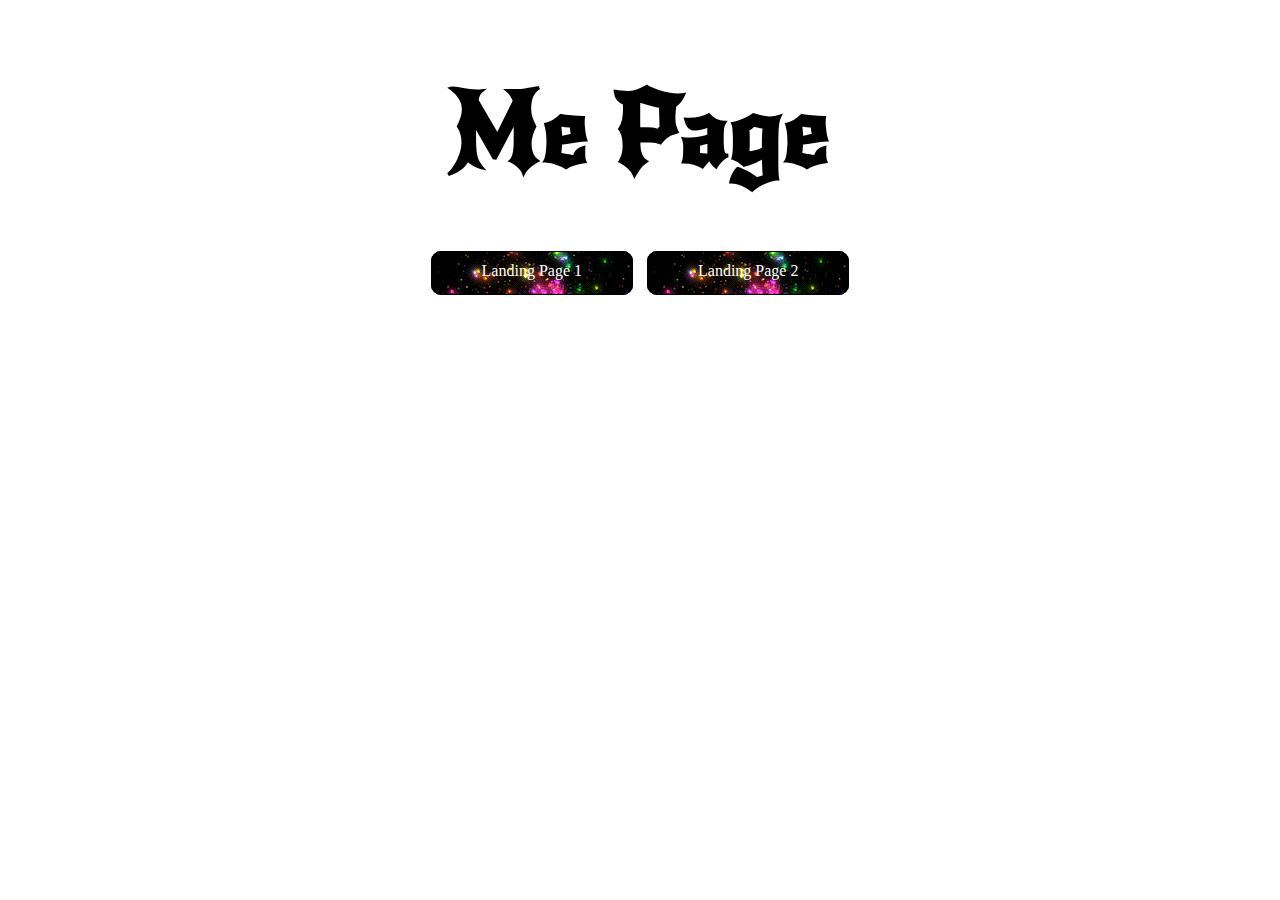
<file: index.html>
<!DOCTYPE html>
<html lang="en">

<head>
    <meta charset="UTF-8">
    <meta name="viewport" content="width=device-width, initial-scale=1.0">
    <meta http-equiv="X-UA-Compatible" content="ie=edge">
    <title>MePage</title>
    <link rel="stylesheet" href="assets/app.css">
    <link href='https://fonts.googleapis.com/css?family=New Rocker' rel='stylesheet'>
</head>

<body>
    <div class="kikuk1">
        <h1 class="jumbotron">Me Page</h1>
        <div class="tombol">
            <a href="/MePage/Landing1/index.html" tittle="test_landing_1" class="a1">Landing Page 1</a>
            <a href="/MePage/Landing2/index.html" tittle="test_landing_2" class="a2">Landing Page 2</a>
        </div>
    </div>
</body>

</html>
</file>
<file: assets/app.css>
* {
    box-sizing: border-box;
}

.body {
    margin: 0;
}

.jumbotron {
    font-family: 'New Rocker';
    font-size: 102px;
}

.kikuk1 {
    text-align: center;
}

.tombol a {
    text-decoration: none;
    padding: 10px 50px 15px 50px;
    margin: 5px;
    color: white;
    border: 1px solid black;
    border-radius: 10px;
    background-image: url('../img/rainbow1.gif');
    transition: 0.7s;
}

.a1:hover {
    padding: 5px 45px 10px 45px;
    margin-right: -1254px;
    margin-left: -1047px;
    font-size: 40px;
    display: inline-block;
    font-family: 'New Rocker';
}

.a2:hover {
    padding: 5px 45px 10px 45px;
    margin-right: -816px;
    margin-left: -1047px;
    font-size: 40px;
    display: inline-block;
    font-family: 'New Rocker';
}
</file>
